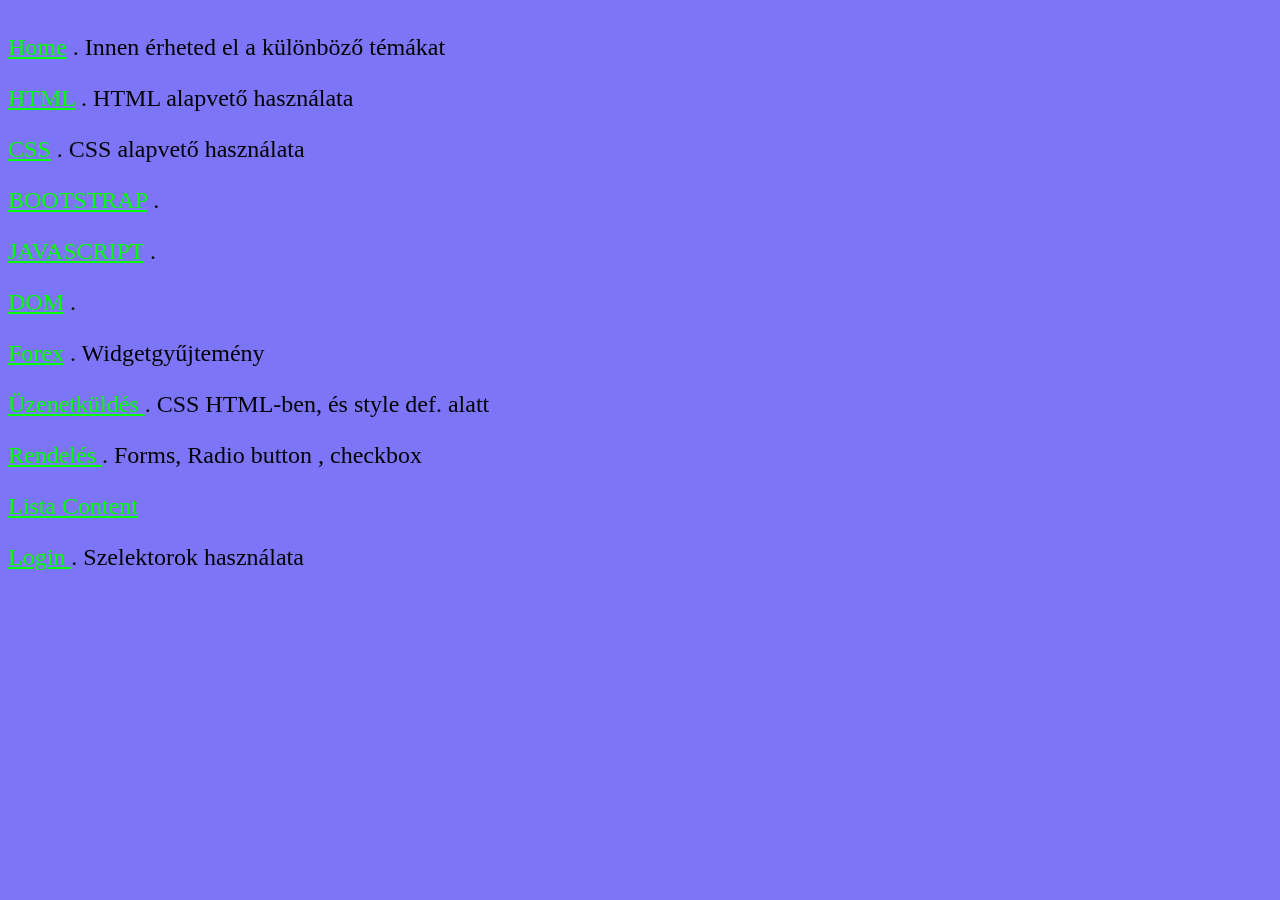
<file: index.html>
<!DOCTYPE html>
<html lang="en">

<head>
  <meta charset="UTF-8">
  <meta name="viewport" content="width=device-width, initial-scale=1.0">
  <title>Ujraterv-homepage</title>
  <link rel="stylesheet" href="\css\rendeles.css">
</head>

<body>
  <div class="menu">
    <p></p>
    <p> <a href="index.html">Home</a> .  Innen érheted el a különböző témákat</p>
                    <!--   <a href="index.html" alt="homepage">Home  </a> inenn lehet ugrálgatni a különböző példákhoz -->
    <p> <a href="html.html">HTML</a> .  HTML alapvető használata</p>
    <p> <a href="design.html">CSS</a> .  CSS alapvető használata</p>
    <p> <a href="bootstrap.html">BOOTSTRAP</a> .  </p>
    <p> <a href="javascript.html">JAVASCRIPT</a> .  </p>
    <p> <a href="dom.html">DOM</a> .  </p>
    <p> <a href="forex.html">Forex</a> . Widgetgyűjtemény </p>
   <p><a href="uzenetkuldes.html">Üzenetküldés  </a>  . CSS HTML-ben, és style def. alatt  </p>
    <a></a>
    <p> <a href="rendeles.html">Rendelés  </a>  .  Forms, Radio button , checkbox       </p>  <!-- Radio button , checkbox -->
    <a></a>
    <a href="lista.html">Lista  </a>
    <a></a>
    <a href="lista.html#content">Content  </a>
    <a></a>
    <p><a href="selectors.html">Login  </a> .   Szelektorok használata  </p>
    <a></a>
  </div>


</body>

</html>
</file>
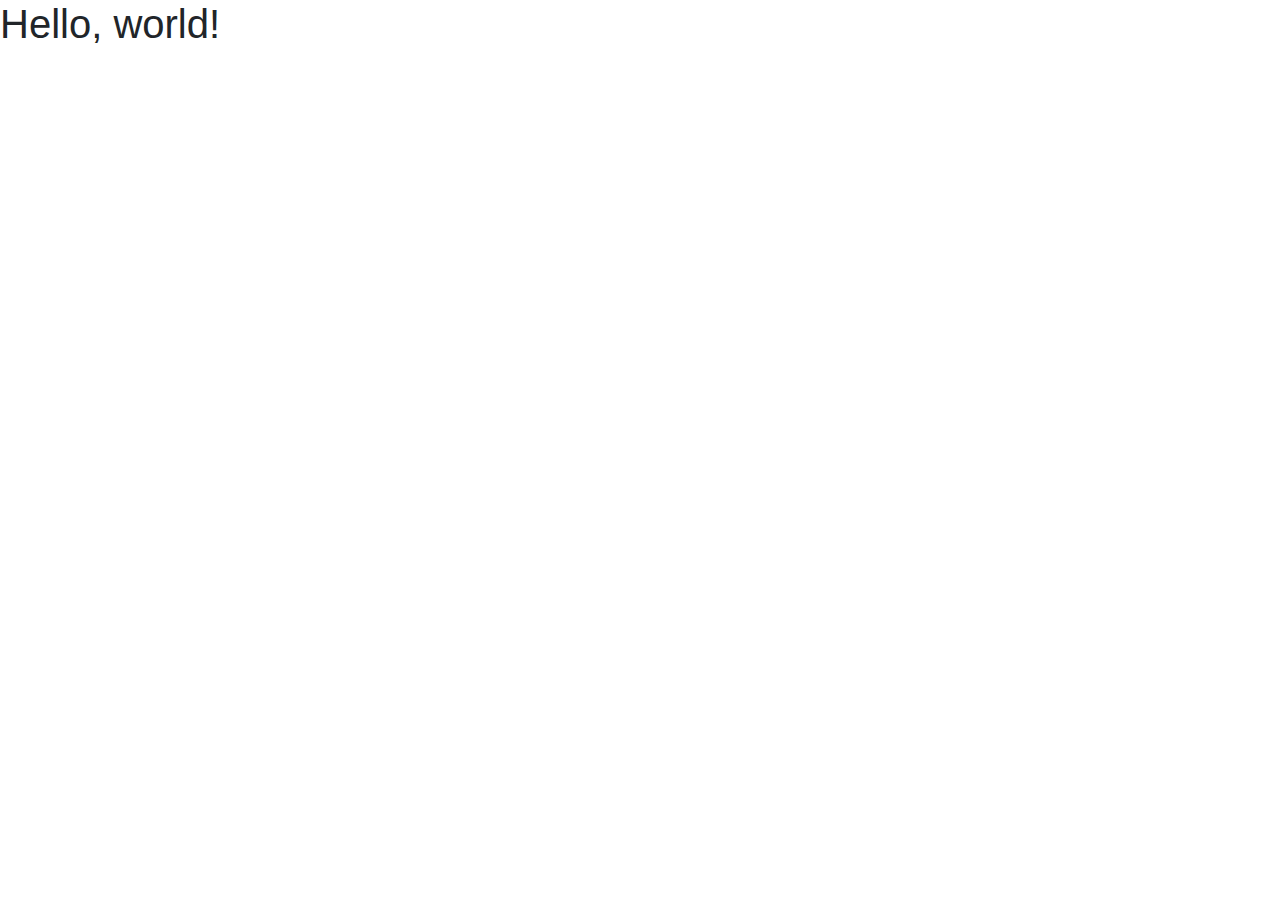
<file: bootstrap.html>
<!doctype html>
<html lang="en">
  <head>
    <!-- Required meta tags -->
    <meta charset="utf-8">
    <meta name="viewport" content="width=device-width, initial-scale=1, shrink-to-fit=no">

    <!-- Bootstrap CSS link from boptstrap.com -->
    <link rel="stylesheet" href="https://stackpath.bootstrapcdn.com/bootstrap/4.5.0/css/bootstrap.min.css" integrity="sha384-9aIt2nRpC12Uk9gS9baDl411NQApFmC26EwAOH8WgZl5MYYxFfc+NcPb1dKGj7Sk" crossorigin="anonymous">
<!-- Bootstrap CSS link from our server -->
<link rel="stylesheet" href="lib/bootstrap-4.5.0-dist/css/bootstrap.min.css">
    <title>Bootstrap</title>
  </head>

  <body>
    <h1>Hello, world!</h1>

    <!-- Optional JavaScript -->
    <!-- jQuery first, then Popper.js, then Bootstrap JS 
    <script src="https://code.jquery.com/jquery-3.5.1.slim.min.js" integrity="sha384-DfXdz2htPH0lsSSs5nCTpuj/zy4C+OGpamoFVy38MVBnE+IbbVYUew+OrCXaRkfj" crossorigin="anonymous"></script>
    <script src="https://cdn.jsdelivr.net/npm/popper.js@1.16.0/dist/umd/popper.min.js" integrity="sha384-Q6E9RHvbIyZFJoft+2mJbHaEWldlvI9IOYy5n3zV9zzTtmI3UksdQRVvoxMfooAo" crossorigin="anonymous"></script>
    <script src="https://stackpath.bootstrapcdn.com/bootstrap/4.5.0/js/bootstrap.min.js" integrity="sha384-OgVRvuATP1z7JjHLkuOU7Xw704+h835Lr+6QL9UvYjZE3Ipu6Tp75j7Bh/kR0JKI" crossorigin="anonymous"></script>
  --></body>

</html>
</file>
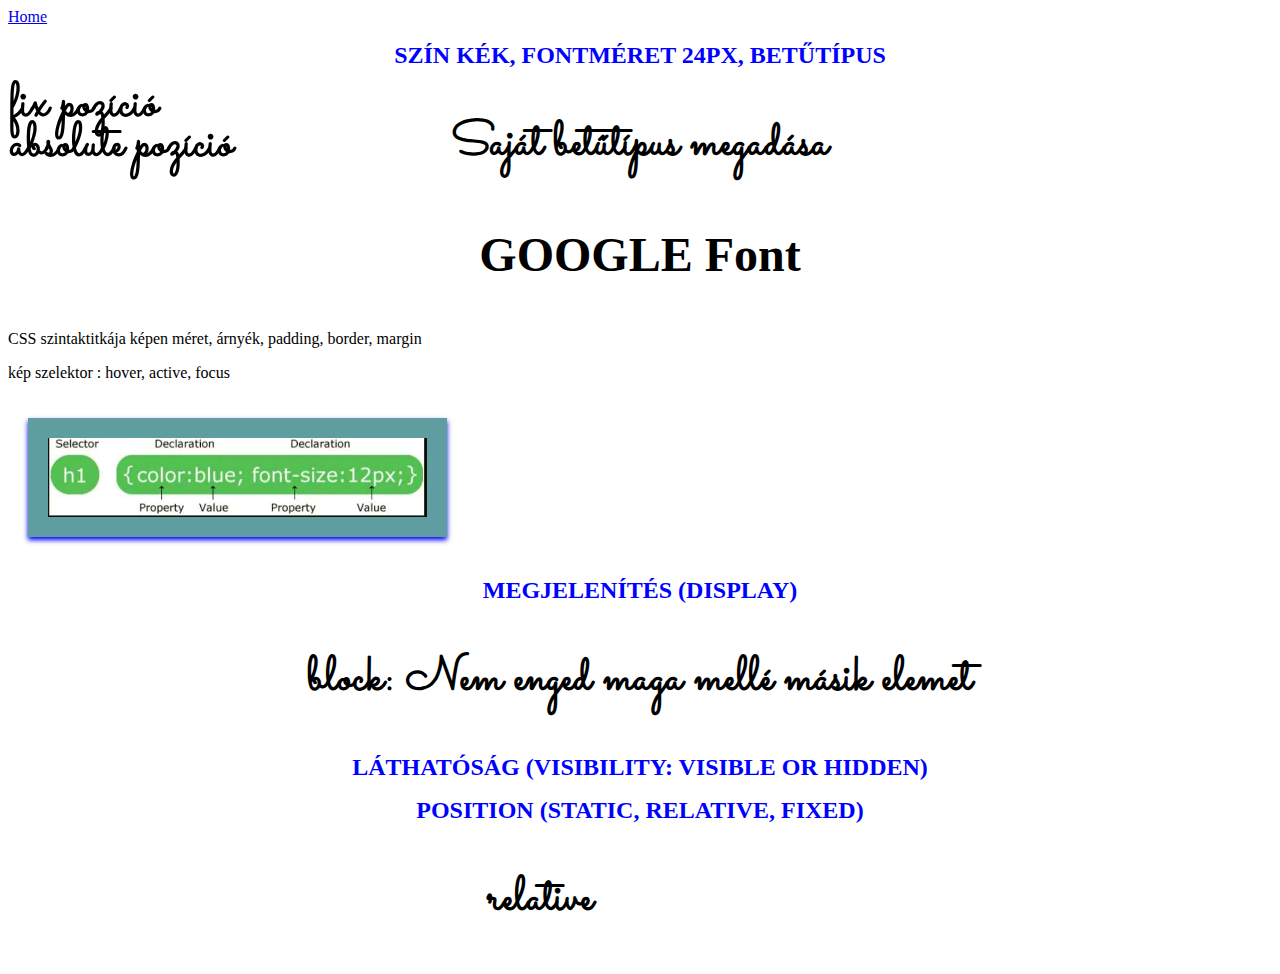
<file: design.html>
<!DOCTYPE html>
<html lang="en">
<head>
    <meta charset="UTF-8"><meta name="viewport" content="width=device-width, initial-scale=1, shrink-to-fit=no"> <!-- responsive beállítás -->
    <title>How to use CSS</title>
    <link rel="stylesheet" href="\css\design.css">
    <link href="https://fonts.googleapis.com/css2?family=Sacramento&display=swap" rel="stylesheet">
</head>
<body>
    <nav>
    <a href="index.html" alt="homepage">Home  </a>  
    </nav>
    <h1>szín kék, fontméret 24px, betűtípus </h1>
    <h2>Saját betűtípus megadása</h2>
    <h3>GOOGLE Font</h3>  
    <p>CSS szintaktitkája képen méret, árnyék, padding, border, margin</p>
    <p>kép szelektor : hover, active, focus</p>
    <img src="\egyeb\css.jpg">
    <div>
<h1>Megjelenítés (display)</h1>
<h2 ID="none"> none: Nem jelenik meg</h2>
<h2 ID="block"> block: Nem enged maga mellé másik elemet</h2>
<h1>Láthatóság (visibility: visible or hidden)</h1>
<h1>position (static, relative, fixed)</h1>
<h2 ID="fixed">fix pozíció</h2>
<h2 ID="relative">relative</h2>
<h2 ID="absolute">absolute pozíció</h2>

    </div>
</body>
</html>
</file>
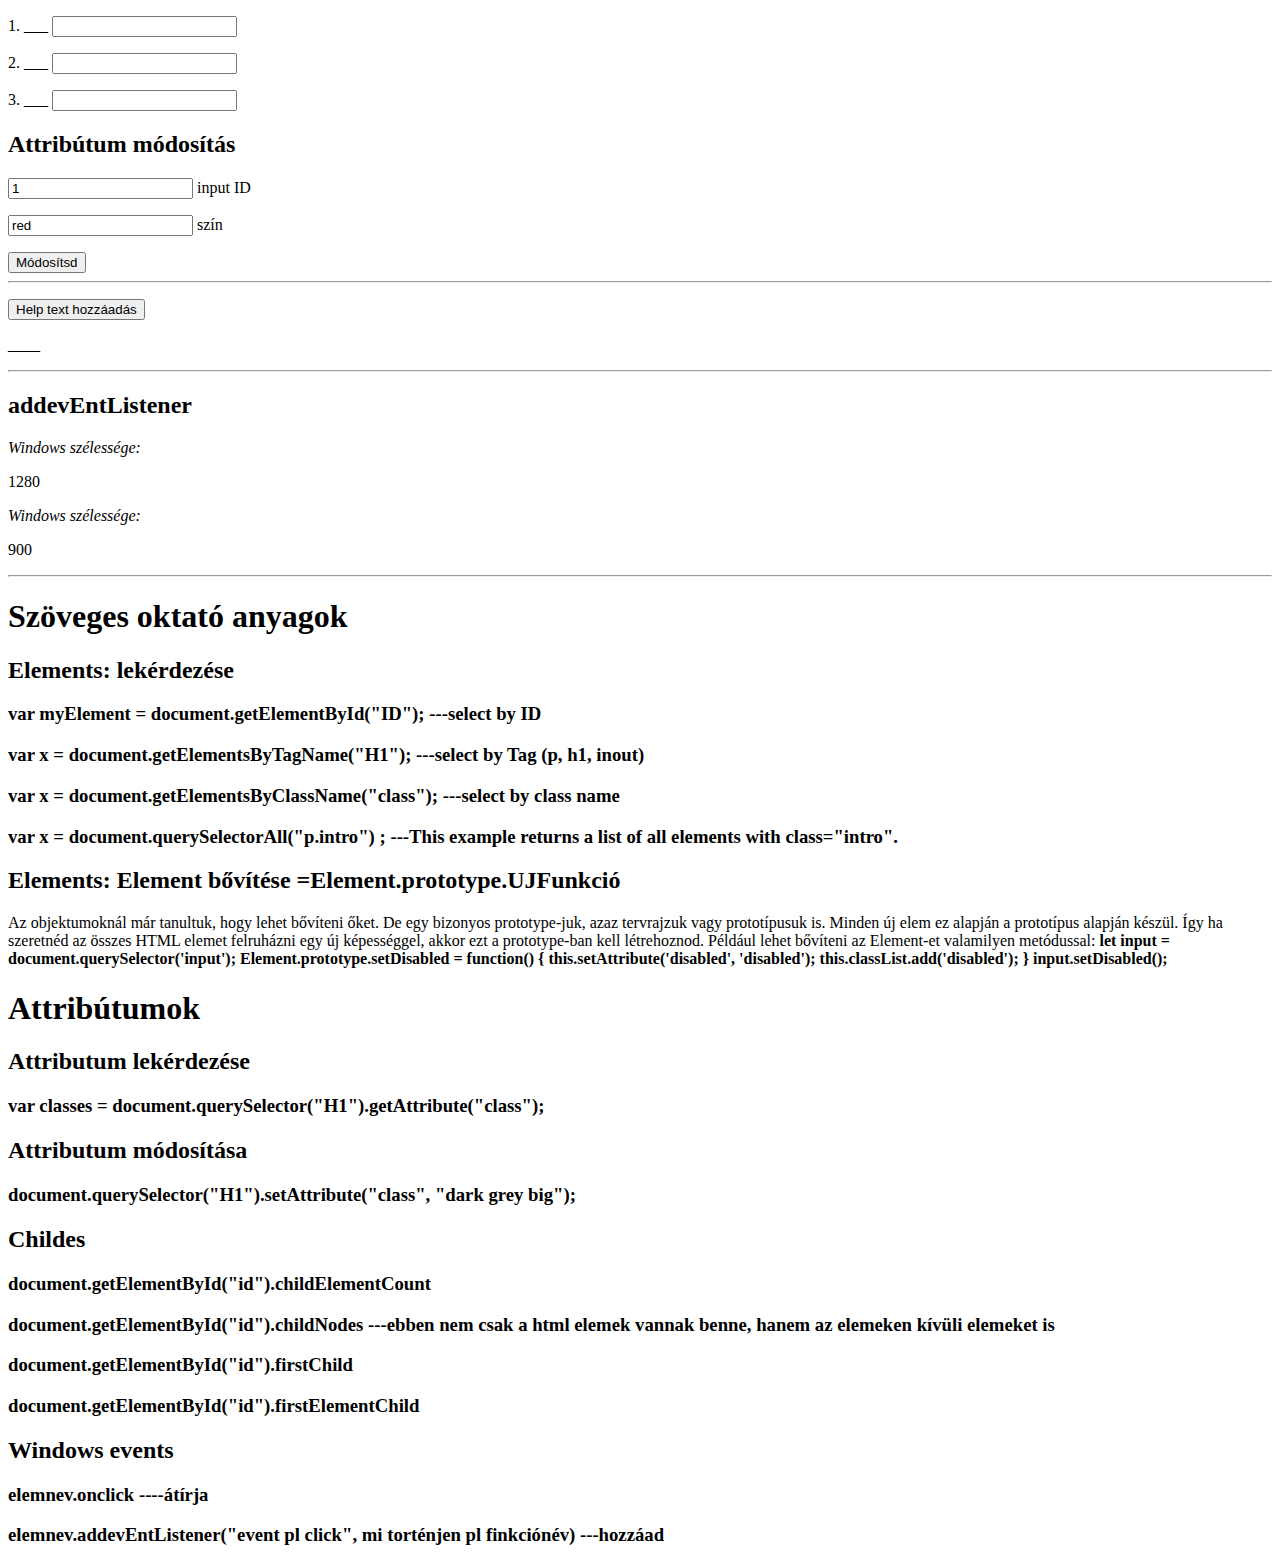
<file: dom.html>
<!DOCTYPE html>
<html lang="en">
<head>
    <meta charset="UTF-8">
    <meta name="viewport" content="width=device-width, initial-scale=1.0">
 <!--   <link rel="stylesheet" href="\css\rendeles.css"> -->
    <title>DOM</title>
</head>
<body>
    <div>
        <p id="1" onclick="wr(id)">  1. ___ <input id="1"  name="1" type="1" required> </p>   
 <p></p>
 <p  id="2" onclick="wr(id)">  2. ___ <input id="2" name="1" type="1" required> </p>  
 <p></p>
 <p  id="3" onclick="wr(id)">  3. ___ <input id="3" name="1" type="1" required> </p>  
 <p></p><p></p><p></p>
    </div>

 
        <div>
            <h2>Attribútum módosítás</h2>
     <p>   <input id="inp" name="1" type="1" required  value="1">  input ID</p>  
     <p></p>
     <p>  <input id="val" name="1" type="1" required  value="red"> szín </p>  
     <button id="atrmod"  onclick="mod()" > Módosítsd</button>
 
     <hr></p><p></p><p></p>
    <div id="help">
        <button id="help-btn"  onclick="kiir()" > Help text hozzáadás</button>

        <p>____</p>
 
    </div>   
    
    </div>

    <hr>
</div>   
    <h2> addevEntListener  </h2>
    <em>Windows szélessége:</em>
    <p id="szelesseg"> méretezd át az ablakot</p>
    <em>Windows szélessége:</em>
    <p id="magassag"> méretezd át az ablakot</p>

</div>
<hr>

<h1>Szöveges oktató anyagok</h1>
<h2>Elements: lekérdezése</h2>
<h3>var myElement = document.getElementById("ID");  ---select by ID </h3> 
<h3>var x = document.getElementsByTagName("H1");   ---select by Tag (p, h1, inout) </h3> 
<h3>var x = document.getElementsByClassName("class");     ---select by class name</h3>
<h3>var x = document.querySelectorAll("p.intro") ;  ---This example returns a list of all elements with class="intro".</h3>
<p></p>

<h2>Elements: Element bővítése =Element.prototype.UJFunkció</h2>
 
 <p>  Az objektumoknál már tanultuk, hogy lehet bővíteni őket. De egy bizonyos prototype-juk, azaz tervrajzuk vagy prototípusuk is. Minden új elem ez alapján a prototípus alapján készül. Így ha szeretnéd az összes HTML elemet felruházni egy új képességgel, akkor ezt a prototype-ban kell létrehoznod.
    
    Például lehet bővíteni az Element-et valamilyen metódussal:
    <b>
    let input = document.querySelector('input');
    Element.prototype.setDisabled = function() {
      this.setAttribute('disabled', 'disabled');
      this.classList.add('disabled');
    }
    
    input.setDisabled(); </b></p>

<h1>Attribútumok</h1>
<h2>Attributum lekérdezése</h2>
<h3></p>var classes = document.querySelector("H1").getAttribute("class");</h3>
<p></p>
<h2>Attributum módosítása</h2>
<h3>document.querySelector("H1").setAttribute("class", "dark grey big");</h3>

<h2>Childes</h2>
<h3> document.getElementById("id").childElementCount</h3>
<h3> document.getElementById("id").childNodes   ---ebben nem csak a html elemek vannak benne, hanem az elemeken kívüli elemeket is</h3>
<h3> document.getElementById("id").firstChild </h3>
<h3> document.getElementById("id").firstElementChild </h3>

<h2>Windows events</h2>
<h3> elemnev.onclick     ----átírja</h3>
<h3> elemnev.addevEntListener("event pl click", mi torténjen pl finkciónév)   ---hozzáad</h3>

<script src="js/dom.js"></script>
</body>
</html>
</file>
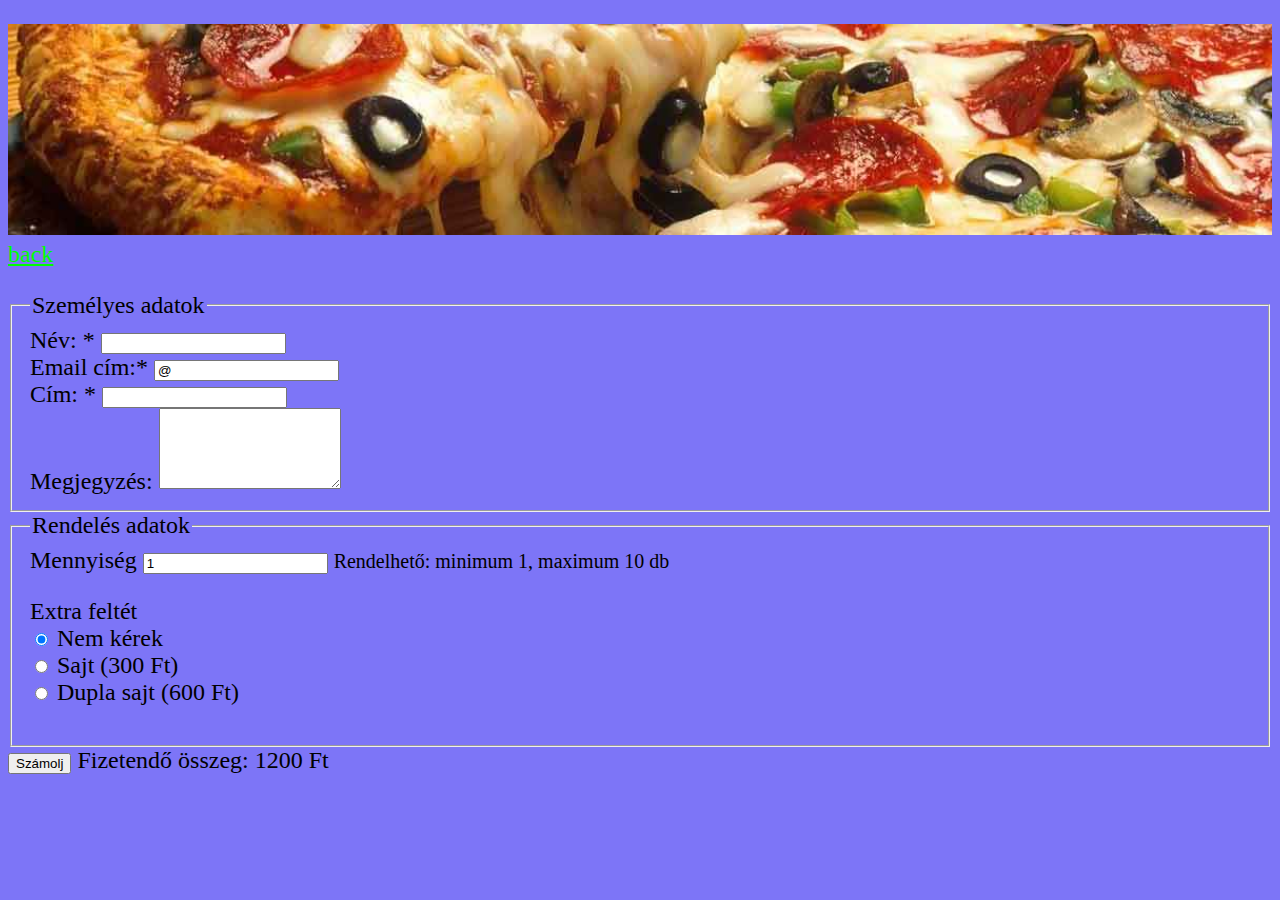
<file: rendeles.html>
<!DOCTYPE html>
<html lang="en">
<head>
    <meta charset="UTF-8">
    <meta name="viewport" content="width=<device-width>, initial-scale=1.0">
    <title>Document</title>
    <link rel="stylesheet" href="\css\rendeles.css">
</head>
<body>
    <p></p>
    <a         href="index.html">  
  <img src="/img/pizza.jpg" alt="pizza rendelés" >
  back
 </a> 
   <!--   <a href="index.html" alt="homepage">Home  </a>     -->
    <p></p>
    <form>
        <fieldset >
            <legend>Személyes adatok</legend>
            <div>
                <label for="name">Név:      *</label>
                <input id="name" name="name" type="text" required>
            </div>
            <div>
                <label for="email">Email cím:*</label>
                <input onchange="testemail()" id="email" name="email" type="email"  class="email" value="@" required>
            </div>
            <div>
                <label for="address">Cím:     *</label>
                <input id="address" name="address" type="text" required>
            </div>
            <div>
                <label for="comment">Megjegyzés:</label>
                <textarea id="comment" name="comment" rows="5" > </textarea>
            </div>
        </fieldset>
     
    </form>
    <div>
        <fieldset >
            <legend>Rendelés adatok</legend>
        <div>
            <label for="amount">Mennyiség</label>
            <input id="amount" type="number"  name="amount" class="amount" value="1">
            <small class="form text tex-muted">    Rendelhető: minimum 1, maximum 10 db   </small>
        </div>

<p></p>
        <span>Extra feltét</span>                <!-- Radio button esetében ugyannak kell lennie a névnek -->
        <div>
            <input  checked id="rnothing" name="rextra" type="radio" value="100" >
            <label for="rnothing"> Nem kérek</label>
        </div>
        <div>
            <input   id="rcheese" name="rextra" type="radio" value="300" >
            <label for="rcheese"> Sajt (300 Ft)</label>
        </div>
        <div>
            <input   id="rdouble-cheese" name="rextra" type="radio" value="600" >
            <label for="rdouble-cheese"> Dupla sajt (600 Ft)</label>
        </div>
        <p></p>

</fieldset>
    </div>

    <div>

        <input type="button" onclick="calc()" value="Számolj"> Fizetendő összeg: <span class="ShowAmount">1200</span> Ft
        
    </div>
    <script src="js/rendeles.js"></script>
</body>
</html>

     <!--   <span>Extra feltét (checkbox)</span>
        <div>
            <input  unchecked id="nothing" name="extra" type="checkbox" value="0" >
            <label for="nothing"> Nem kérek</label>
        </div>
        <div>
            <input  unchecked id="cheese" name="cheese" type="checkbox" value="300" >
            <label for="cheese"> Sajt</label>
        </div>
        <div>
            <input  unchecked id="double-cheese" name="double-cheese" type="checkbox" value=600" >
            <label for="double-cheese"> Dupla sajt</label>
        </div>
        <p></p>-->
</file>
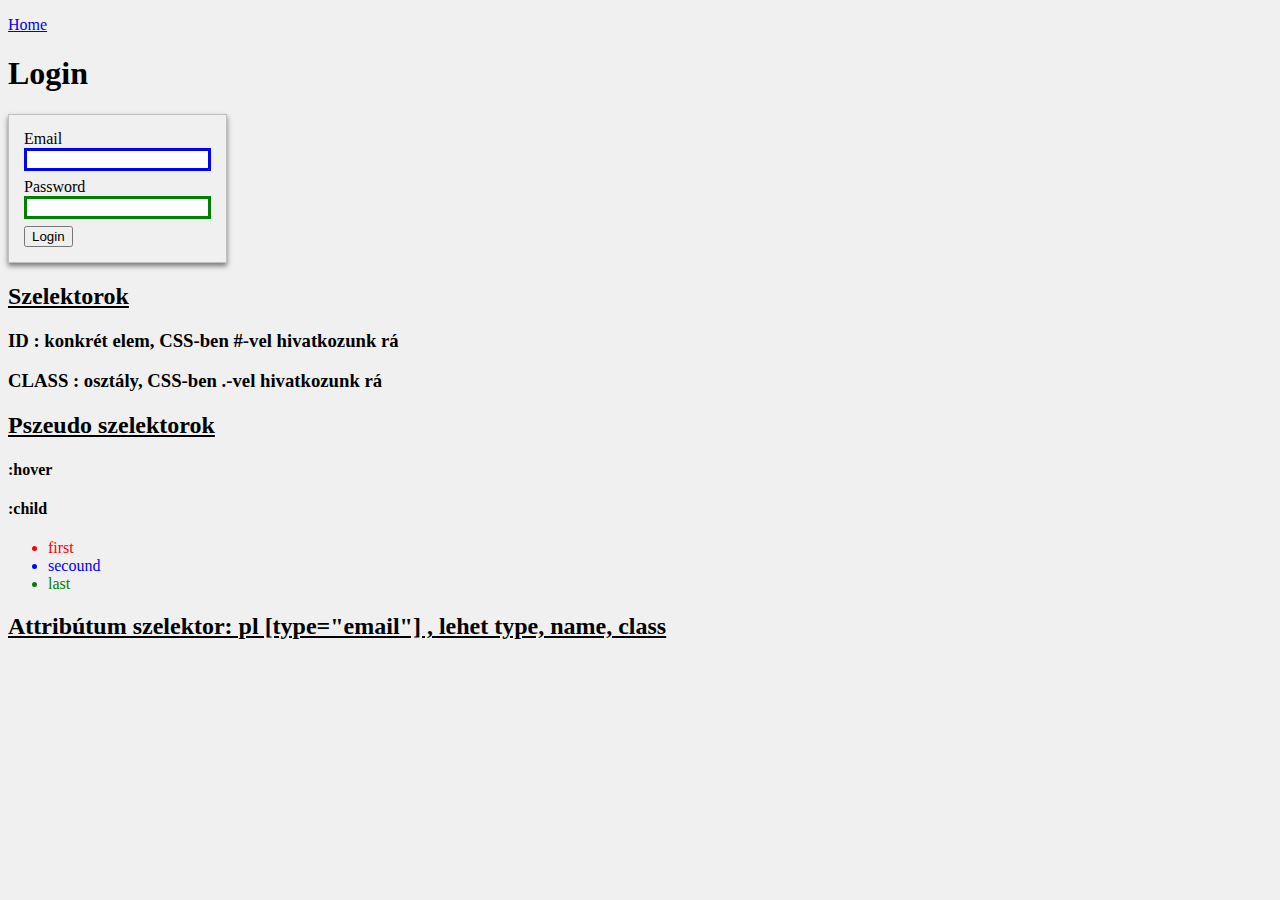
<file: selectors.html>
<!DOCTYPE html>
<!--   ismerkedés a szelektorokkal, ID, CLASS
 -->
<html lang="en">

<head>
    <meta charset="UTF-8">
    <meta name="viewport" content="width=device-width, initial-scale=1.0">
    <title>Document</title>
    <link rel="stylesheet" href="\css\selectors.css">
</head>

<body>
    <p></p>
    <a href="index.html" alt="homepage">Home  </a>  
    <p></p>
    <h1>Login</h1>
    <div class="login-div">
        <div class="form-group">
            <label> Email</label>
            <input class="form-control red" type="email" name="email">
        </div>

        <div class="form-group">
            <label> Password</label>
            <input class="form-control blue" type="password" name="password">
        </div>
        <div class="form-group">
         <button class="submit-btn">Login</button> 
        </div>

    </div>
<h2>Szelektorok</h2>
<h3> ID : konkrét elem, CSS-ben #-vel hivatkozunk rá</h3>
<h3> CLASS : osztály, CSS-ben .-vel hivatkozunk rá</h3>
<h2>Pszeudo szelektorok</h2>
<h4>:hover</h4>
<h4>:child</h4>
<ul>
    <li>first</li>
    <li>secound</li>
    <li>last</li>
</ul>
<h2>Attribútum  szelektor: pl [type="email"] , lehet type, name, class</h2>

</body>

</html>
</file>
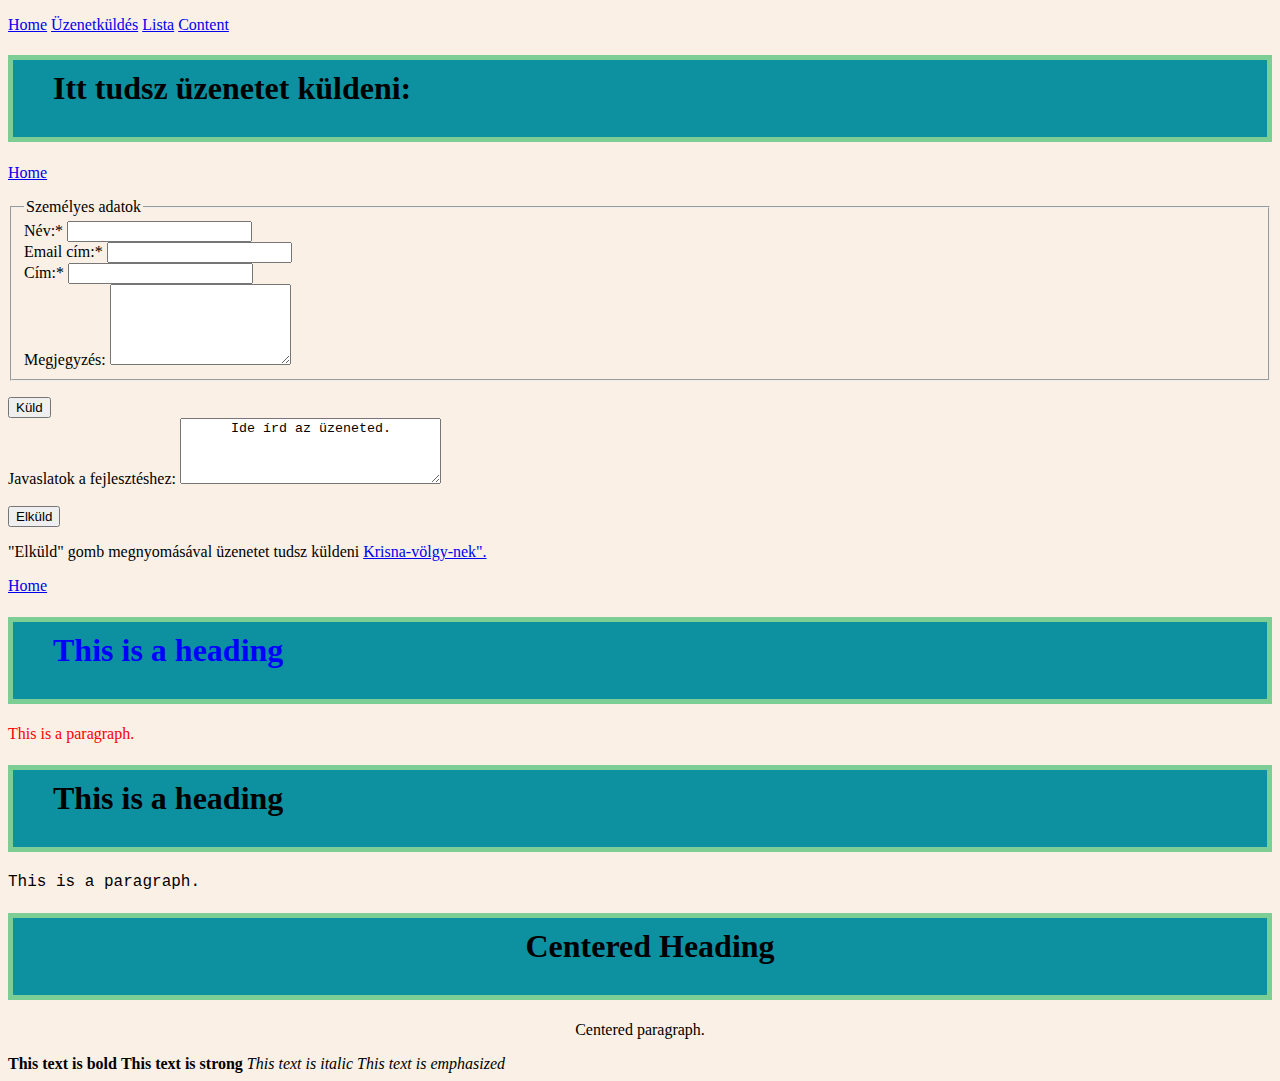
<file: uzenetkuldes.html>
<!DOCTYPE html>
<html lang="en">
<head>
    <meta charset="UTF-8">
    <meta name="viewport" content="width=device-width, initial-scale=1.0">
    <title>Document</title>
    <style>
       body {
         
  background-color: linen;
}
a:hover {
  color: black;
}
a:visited {
  color: purple;
}

a:active {
  color: red;
}
    h1 {
      background: #0D91A1;
           padding-top: 10px;
      padding-right: 20px;
      padding-bottom: 30px;
      padding-left: 40px; 
       border: 5px;
      border-style: solid;
      border-color: #7DCE94;    
           
    }
  </style>
</head>
<body>


  <div class="menu" >
    <p></p>
    <a href="index.html">Home</a>
      <a href="uzenetkuldes.html">Üzenetküldés</a>
     <a></a>
      <a href="lista.html">Lista</a>
      <a></a>
      <a href="lista.html#content">Content</a>
      <a></a>
    </div>


    <h1>Itt tudsz üzenetet küldeni:</h1>

 
      <a href="index.html">Home  </a>
      <p></p>
      </p>
      <div class="container" display: inline-block;>
          <form>
              <fieldset >
                  <legend>Személyes adatok</legend>
                  <div>
                      <label for="name">Név:*</label>
                      <input id="name" name="name" type="text" required>
                  </div>
                  <div>
                      <label for="email">Email cím:*</label>
                      <input id="email" name="email" type="email" required>
                  </div>
                  <div>
                      <label for="address">Cím:*</label>
                      <input id="address" name="address" type="text" required>
                  </div>
                  <div>
                      <label for="comment">Megjegyzés:</label>
                      <textarea id="comment" name="comment" rows="5" > </textarea>
                  </div>
              </fieldset>
           
          </form>
          <p></p>
      </div>
  <button class="submit">Küld</button> 
      <div>
  
  
      </div>

  

    <form action="/action_page.php">
    <label for="w3review">Javaslatok a fejlesztéshez:</label>
    <textarea id="w3review" name="w3review" rows="4" cols="30">
      Ide írd az üzeneted.
      </textarea>
      <br><br>
      <input type="submit" value="Elküld">
    </form>
    
    <p>"Elküld" gomb megnyomásával üzenetet tudsz küldeni <a href="https://krisnavolgy.hu" target="_blank">Krisna-völgy-nek".</p>
      <p></p>
      <p></p>
        <a href="index.html">Home</a>

        <h1 style="color:blue;">This is a heading</h1>
        <p style="color:red;">This is a paragraph.</p>
        <h1 style="font-family:verdana;">This is a heading</h1>
        <p style="font-family:courier;">This is a paragraph.</p>
        <h1 style="text-align:center;">Centered Heading</h1>
        <p style="text-align:center;">Centered paragraph.</p>
        <b>This text is bold</b>
        <strong>This text is strong</strong>
        <i>This text is italic</i>
        <em>This text is emphasized</em>
    
</body>
</html>
</file>
